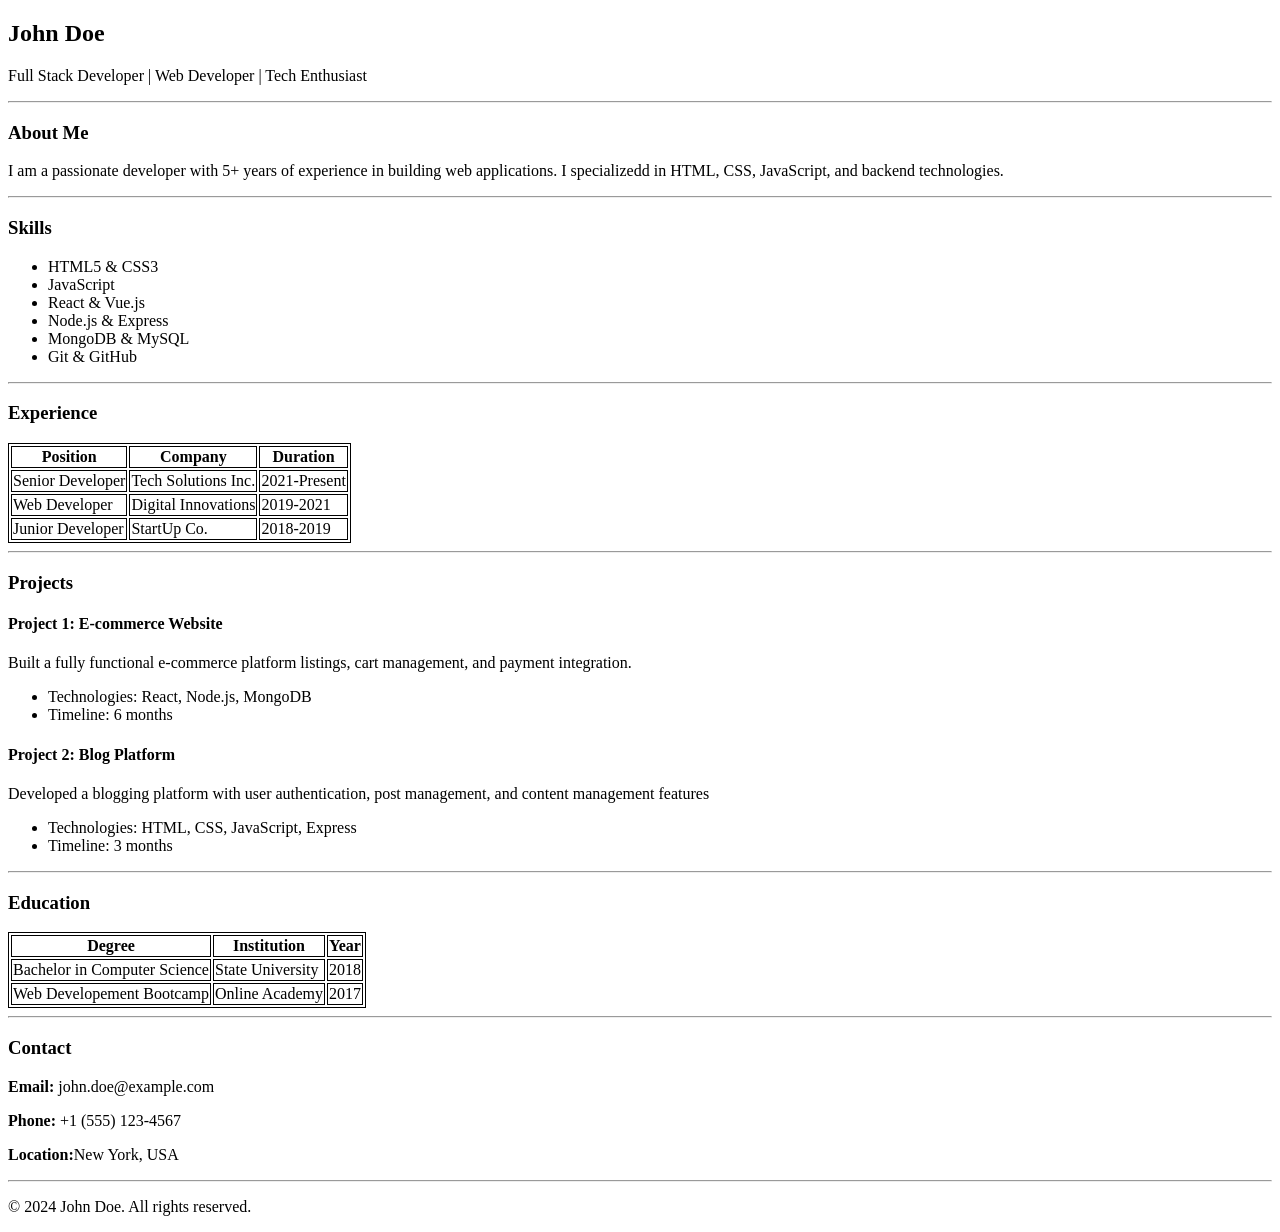
<file: HTML_Assignment/assignment1.html>
<!doctype html>
<html lang="en">
  <head>
    <meta charset="UTF-8" />
    <meta name="viewport" content="width=device-width, initial-scale=1.0" />
    <title>Chaicode - HTML Assignment 1</title>
    <style>
      table,
      th,
      td {
        border: 1px solid black;
      }
    </style>
  </head>
  <body>
    <div class="main">
      <section class="header">
        <h2>John Doe</h2>
        <p>Full Stack Developer | Web Developer | Tech Enthusiast</p>
      </section>

      <hr />

      <section class="about">
        <h3>About Me</h3>
        <p>
          I am a passionate developer with 5+ years of experience in building
          web applications. I specializedd in HTML, CSS, JavaScript, and backend
          technologies.
        </p>
      </section>

      <hr />

      <section class="skills">
        <h3>Skills</h3>
        <ul>
          <li>HTML5 & CSS3</li>
          <li>JavaScript</li>
          <li>React & Vue.js</li>
          <li>Node.js & Express</li>
          <li>MongoDB & MySQL</li>
          <li>Git & GitHub</li>
        </ul>
      </section>

      <hr />

      <section class="experience">
        <h3>Experience</h3>
        <table
          class="exp-table"
        >
          <thead>
            <th>Position</th>
            <th>Company</th>
            <th>Duration</th>
          </thead>
          <tbody>
            <!-- row 1 -->
            <tr>
              <td>Senior Developer</td>
              <td>Tech Solutions Inc.</td>
              <td>2021-Present</td>
            </tr>

            <!-- row 2 -->
            <tr>
              <td>Web Developer</td>
              <td>Digital Innovations</td>
              <td>2019-2021</td>
            </tr>

            <!-- row 3 -->
            <tr>
              <td>Junior Developer</td>
              <td>StartUp Co.</td>
              <td>2018-2019</td>
            </tr>
          </tbody>
        </table>
      </section>

      <hr />

      <section class="projects">
        <h3>Projects</h3>
        <div class="project-list">
          <div class="project">
            <h4>Project 1: E-commerce Website</h4>
            <p>
              Built a fully functional e-commerce platform listings, cart
              management, and payment integration.
            </p>
            <ul>
              <li>Technologies: React, Node.js, MongoDB</li>
              <li>Timeline: 6 months</li>
            </ul>
          </div>

          <div class="project">
            <h4>Project 2: Blog Platform</h4>
            <p>
              Developed a blogging platform with user authentication, post
              management, and content management features
            </p>
            <ul>
              <li>Technologies: HTML, CSS, JavaScript, Express</li>
              <li>Timeline: 3 months</li>
            </ul>
          </div>
        </div>
      </section>

      <hr />

      <section class="education">
        <h3>Education</h3>
        <table class="edu-table">
          <thead>
            <th>Degree</th>
            <th>Institution</th>
            <th>Year</th>
          </thead>

          <tbody>
            <!-- row 1 -->
            <tr>
              <td>Bachelor in Computer Science</td>
              <td>State University</td>
              <td>2018</td>
            </tr>

            <!-- row 2 -->
            <tr>
              <td>Web Developement Bootcamp</td>
              <td>Online Academy</td>
              <td>2017</td>
            </tr>
          </tbody>
        </table>
      </section>

      <hr />

      <section class="contact">
        <h3>Contact</h3>
        <p><b>Email:</b> john.doe@example.com</p>
        <p><b>Phone:</b> +1 (555) 123-4567</p>
        <p><b>Location:</b>New York, USA</p>
      </section>

      <hr />

      <section class="footer">
        <p>&copy; 2024 John Doe. All rights reserved.</p>
      </section>
    </div>
  </body>
</html>
</file>
